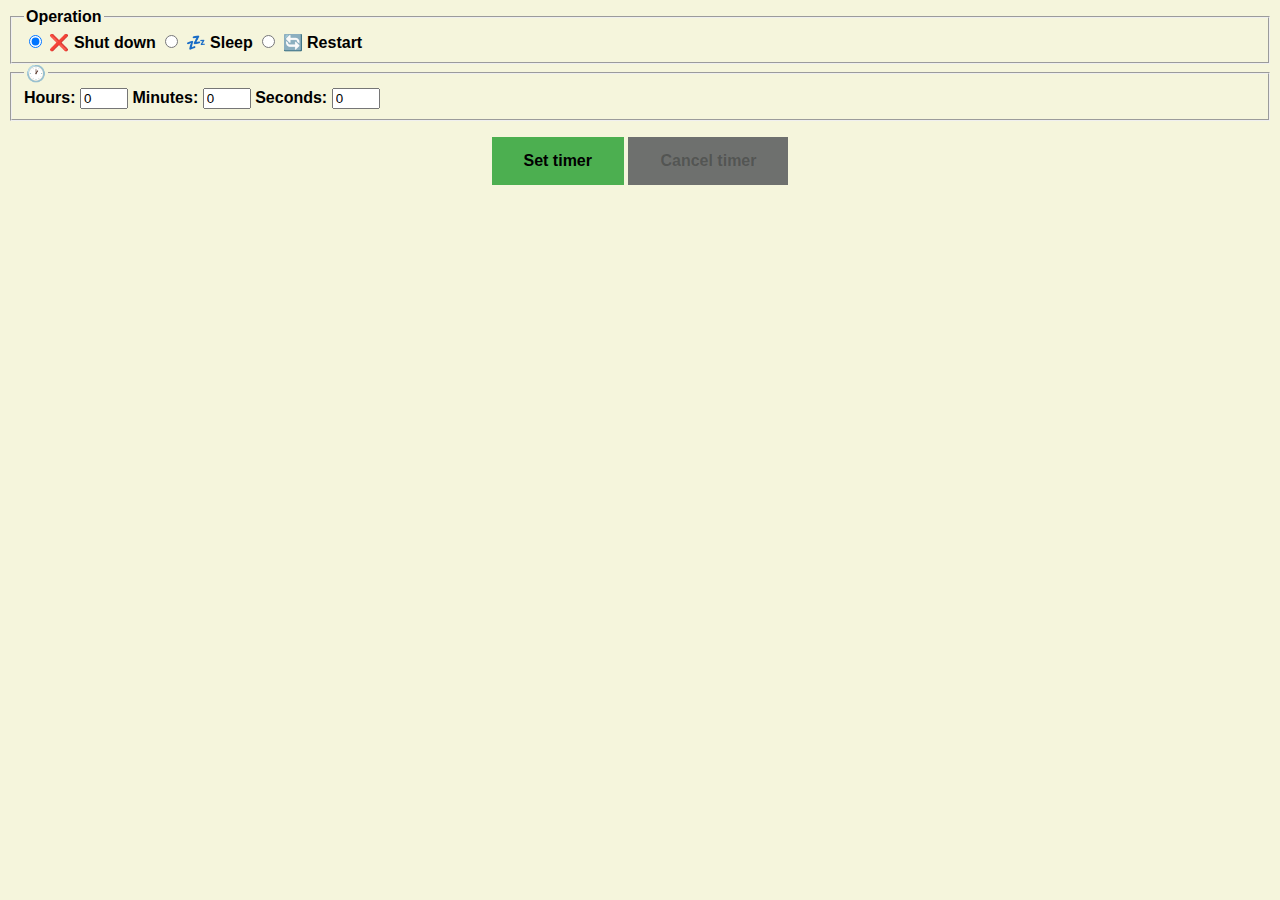
<file: src/assets/index.html>
<!doctype html>
<html lang="en" data-framework="javascript">

<head>
    <title>Power off Timer</title>
    <meta charset="utf-8">
    <link rel="stylesheet" href="styles.css">
</head>

<body>
    <form>
        <fieldset>
            <legend>Operation</legend>
            <input type="radio" id="shutdown" name="operation" value="shutdown" checked>
            <label for="shutdown">❌ Shut down</label>
            <input type="radio" id="sleep" name="operation" value="sleep">
            <label for="sleep">💤 Sleep</label>
            <input type="radio" id="restart" name="operation" value="restart">
            <label for="restart">🔄 Restart</label>
        </fieldset>

        <fieldset>
            <legend>🕐</legend>
            <label for="hours">Hours:</label>
            <input type="number" id="hours" name="hours" value="0" min="0" max="23" />
            <label for="minutes">Minutes:</label>
            <input type="number" id="minutes" name="minutes" value="0" min="0" max="59" />
            <label for="seconds">Seconds:</label>
            <input type="number" id="seconds" name="seconds" value="0" min="0" max="59" />
        </fieldset>
    </form>

    <div class="wrapper">
        <div>
            <p id="timerInfo"></p>
        </div>
        <button id="setTimerBtn" type="submit" onclick="setTimer()">Set timer</button>
        <button id="cancelBtn" type="submit" onclick="cancelTimer()">Cancel timer</button>
    </div>

    <script src="script.js"></script>

</body>

</html>
</file>
<file: src/assets/styles.css>
body {
    background-color: beige;
    font-family: Verdana, sans-serif;
    font-weight: bold;
}

input[type='number'] {
    width: 40px;
}

button {
    font-size: 16px;
    text-align: center;
    padding: 15px 32px;
    background-color: #4CAF50;
    text-decoration: none;
    border: none;
    display: inline-block;
    font-family: Verdana, sans-serif;
    font-weight: bold;
}

button:disabled {
    background-color: #6e706e;
}

.wrapper {
    text-align: center;
}
</file>
